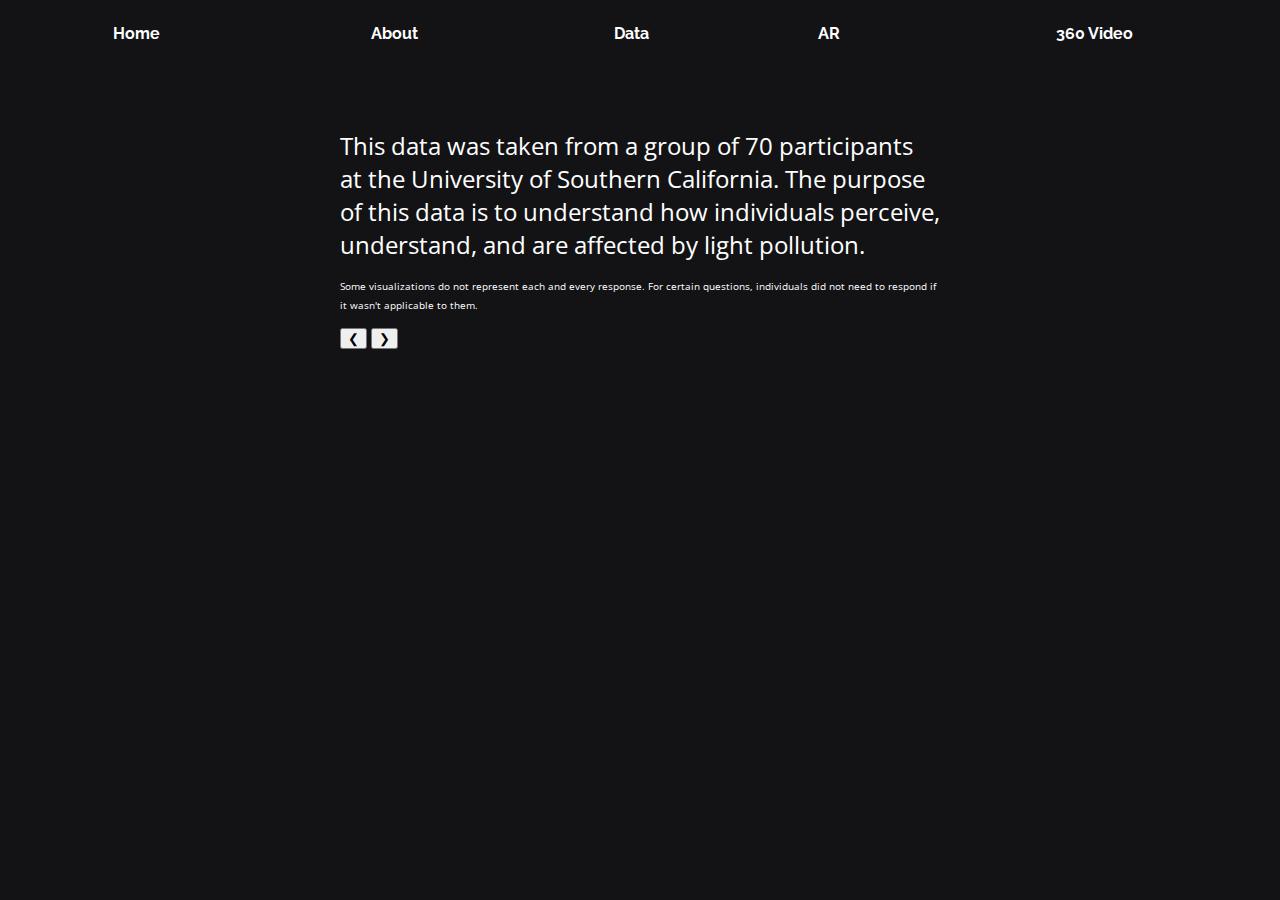
<file: nighthaze/data.html>
<!DOCTYPE html>
<html lang="en">
<head>
	<meta charset="UTF-8">
	<title>Data</title>
	<link href="https://fonts.googleapis.com/css?family=Raleway:200" rel="stylesheet">
  <link href="https://fonts.googleapis.com/css?family=Open+Sans:300,400" rel="stylesheet">
	<script type="text/javascript" src ="js/processing.js"></script>
	<link rel="stylesheet" href="css/nightHazeMain.css">
	<link rel="stylesheet" href="css/data.css">

  
</head>
</head>
<body>

	<div class= "navtrans">
  <div id="navigationWrapper">
  
  <nav>
    <ul>
      <li><a href="indexMain.html">Home</a></li>
      <li><a href="about.html">About</a></li>
      <li><a href="data.html">Data</a></li>
      <li><a href="ar.html">AR</a></li>
      <li><a href="vr.html">360 Video</a></li>
    </ul>
  </nav>
  
</div> 

</div>  

<div class="slider">
  <div class="mySlides" style="width:100%" > <div class="questions"> <span style="font-size:1.7em;"> This data was taken from a group of 70 participants at the University of Southern California. The purpose of this data is to understand how individuals perceive, understand, and are affected by light pollution. </span> <p> <span style ="font-size:.7em ">  Some visualizations do not represent each and every response. For certain questions, individuals did not need to respond if it wasn't applicable to them. </span></p></div> </div> 

  <div class="mySlides" style="width:100%"> <canvas data-processing-sources="data1/data1.pde"></canvas><div class="questions">Number of individuals previously familiar with the concept of light pollution. <span style="color: #e8b653; font-weight: bold;";> 1/10 </span></div> </div>

  <div class="mySlides" style="width:100%"> <canvas data-processing-sources="data2/data2.pde"></canvas> <div class="questions">1. General perceived level of outdoor nighttime brightness based on average night. Level 1 is dark as a natural night and 10 is bright as day. <p> 2. Desired level of overall nighttime brightness for an average night.<span style="color: #e8b653; font-weight: bold;";> 2/10 </span> </p> </div> </div> 

 <div class="mySlides" style="width:100%"> <canvas data-processing-sources="data3/data3.pde"></canvas> <div class="questions"> The desired adjustment of artificial nighttime lighting.<span style="color: #e8b653; font-weight: bold;";> 3/10 </span></div></div> 

 <div class="mySlides" style="width:100%"> <canvas data-processing-sources="data4/data4.pde"></canvas> <div class="questions">Individual responses of the main sources of excessive artificial nighttime light. 
<span style="color: #e8b653; font-weight: bold;";> 4/10 </span></div> </div> 

  <div class="mySlides" style="width:100%"> <canvas data-processing-sources="data5/data5.pde"></canvas> <div class="questions">If individuals believed artificial nighttime lighting should be reduced on campus, these are the areas. Dots represent one response. If an individual noted more than one place, the lines represent that connection.<span style="color: #e8b653; font-weight: bold;";> 5/10 </span></div></div> 

  <div class="mySlides" style="width:100%"> <canvas data-processing-sources="data6/data6.pde"></canvas><div class="questions"> Yes, no and not certain represent the responses on whether individuals believed excessive nighttime artificial lighting causes or contributes to sleep loss. The circles around yes represent the levels, 1 being a little and 10 being significantly.<span style="color: #e8b653; font-weight: bold;";> 6/10 </span></div></div> 

  <div class="mySlides" style="width:100%"> <canvas data-processing-sources="data7/data7.pde"></canvas> <div class="questions">Responses on the level individuals perceive excess light pollution causes or contributes to symptoms of anxiety, visual fatigue, fatigue, depression, or weariness.<span style="color: #e8b653; font-weight: bold;"> 7/10 </span></div></div> 
   
    
    <div class="mySlides" style="width:100%"> <canvas data-processing-sources="data10/data10.pde"></canvas><div class="questions"> Do you wish you could better see the stars at night?<span style="color: #e8b653; font-weight: bold;";> 8/10 </span></div></div>

    <div class="mySlides" style="width:100%"> <div class="questions">  <img src="legislation2.png"> From the inside moving out, this represents responses on whether individuals would support legislation to reduce light pollution. It then shows for what reasons and whether individuals believe it would be important legislation. <span style="color: #e8b653; font-weight: bold;";> 9/10 </span></div></div> 

    <div class="mySlides" style="width:100%"> <div> <video autoplay loop><source src="video/nightHazevideo.mp4" type="video/mp4"></video></div><div class="questions"> Personal responses on how individuals perceive light pollution influencing personal wellbeing and humanity.<span style="color: #e8b653; font-weight: bold;";> 10/10 </span></div></div> 

    
   
  <!--<div class="mySlides" style="width:100%"> <canvas data-processing-sources="Data/data3/data3.pde"></canvas> <canvas data-processing-sources="Data/data3/Table.pde"></canvas> </div>-->
  
  <button class="button1" onclick="plusDivs(-1)">&#10094;</button>
  <button class="button2" onclick="plusDivs(1)">&#10095;</button>
  
</div>



<script>
var slideIndex = 1;
showDivs(slideIndex);

function plusDivs(n) {
  showDivs(slideIndex += n);
}

function showDivs(n) {
  var i;
  var x = document.getElementsByClassName("mySlides");
  if (n > x.length) {slideIndex = 1}    
  if (n < 1) {slideIndex = x.length}
  for (i = 0; i < x.length; i++) {
     x[i].style.display = "none";  
  }
  x[slideIndex-1].style.display = "block";  
}
</script>

	
	
</body>
</html>
</file>
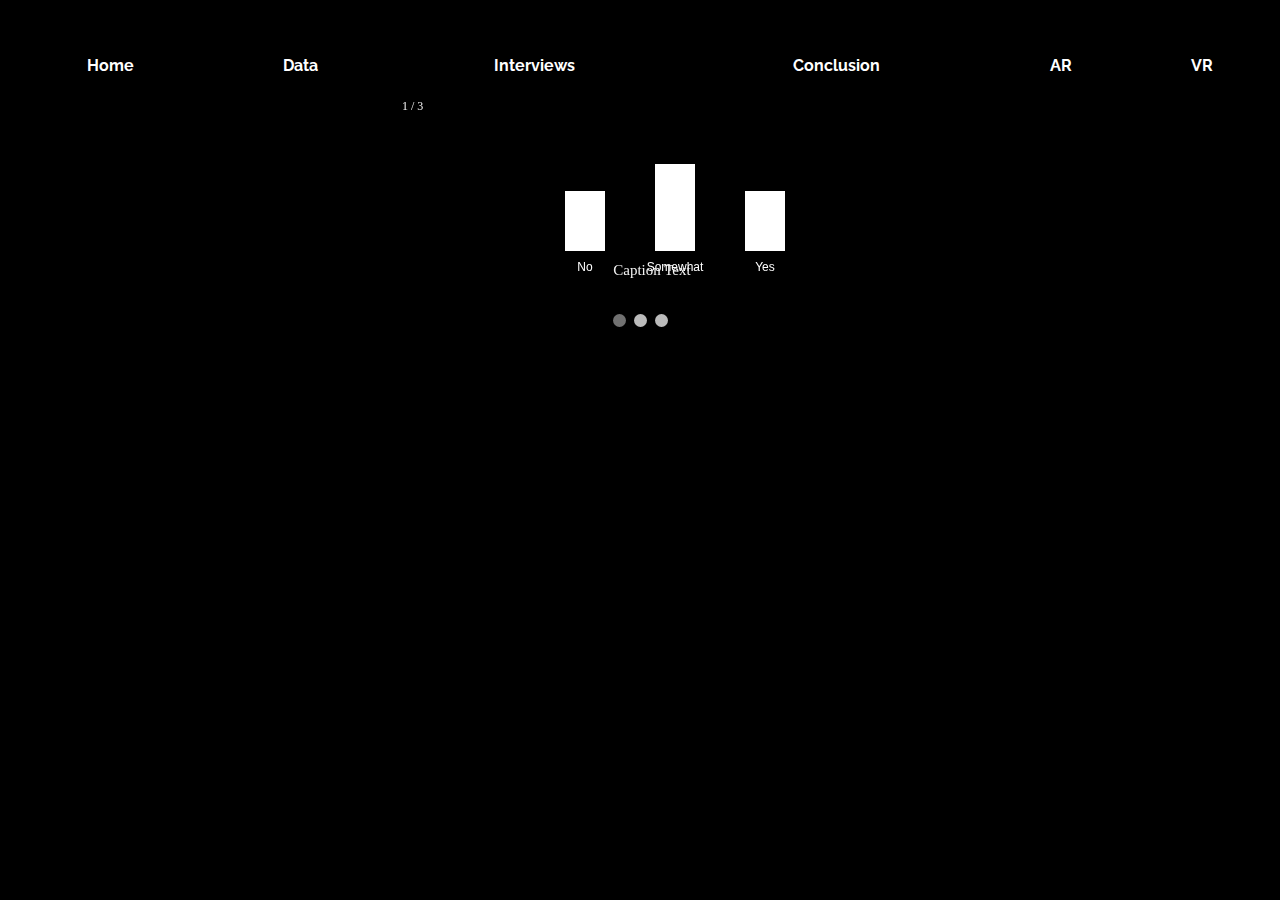
<file: nighthaze/data2.html>
<!DOCTYPE html>
<html lang="en">
<head>
	<meta charset="UTF-8">
	<title>Data</title>
	<link href="https://fonts.googleapis.com/css?family=Raleway:200" rel="stylesheet">
	<script type="text/javascript" src ="js/processing.js"></script>
	<link rel="stylesheet" href="css/nightHazeMain.css">
  <link rel="stylesheet" href="css/slider.css">
	
</head>
<body>

	<div class= "navtrans">
  <div id="navigationWrapper">
  
  <nav>
    <ul>
      <li><a href="indexMain.html">Home</a></li>
      <li><a href="data.html">Data</a></li>
      <li><a href="interviews.html">Interviews</a></li>
      <li><a href="conclusion.html">Conclusion</li>
      <li><a href="ar.html">AR</a></li>
      <li><a href="vr.html">VR</a></li>
    </ul>
  </nav>
  
</div> 

</div>  

<div class="slideshow-container">
  <div class="mySlides fade">
    <div class="numbertext">1 / 3</div>
    <canvas data-processing-sources="data1/data1.pde"></canvas>
    <div class="text">Caption Text</div>
  </div>

  <div class="mySlides fade">
    <div class="numbertext">2 / 3</div>
    <canvas data-processing-sources="data2/data2.pde"></canvas>
    <div class="text">Caption Two</div>
  </div>

  <div class="mySlides fade">
    <div class="numbertext">3 / 3</div>
    <canvas data-processing-sources="data5/data5.pde"></canvas> 
    <div class="text">Caption Three</div>
  </div>

  <a class="prev" onclick="plusSlides(-1)">&#10094;</a>
  <a class="next" onclick="plusSlides(1)">&#10095;</a>
</div>
<br>

<div style="text-align:center">
  <span class="dot" onclick="currentSlide(1)"></span> 
  <span class="dot" onclick="currentSlide(2)"></span> 
  <span class="dot" onclick="currentSlide(3)"></span> 
</div>



<script>
var slideIndex = 1;
showSlides(slideIndex);

function plusSlides(n) {
  showSlides(slideIndex += n);
}

function currentSlide(n) {
  showSlides(slideIndex = n);
}

function showSlides(n) {
  var i;
  var slides = document.getElementsByClassName("mySlides");
  var dots = document.getElementsByClassName("dot");
  if (n > slides.length) {slideIndex = 1} 
  if (n < 1) {slideIndex = slides.length}
  for (i = 0; i < slides.length; i++) {
      slides[i].style.display = "none"; 
  }
  for (i = 0; i < dots.length; i++) {
      dots[i].className = dots[i].className.replace(" active", "");
  }
  slides[slideIndex-1].style.display = "block"; 
  dots[slideIndex-1].className += " active";
}
</script>

	
	
</body>
</html>
</file>
<file: nighthaze/css/nightHazeMain.css>
/*body{
    background-color: black;
  margin: 0;
}*/


/*.navtrans {
background-color: rgba(20,25,37);
background-color: rgba(20,25,37, 0.15); */


}
.navigationWrapper {
      margin: 0 auto;
      width: 80%;
      background-color:#4286f4; 
    }
    
     nav {
      margin-top: .5em;
      display: table;
      width: 100%;
      height: 1.4em;
      border-collapse: collapse;
      border: none;
      
      

    }
    
    nav ul {
      display: table-row;
     
    }
    
    nav li {
      
      display: block;
      display: table-cell;
      margin: 0;
      text-align: center;
      
    }
    
    nav li a {
      font-family: 'Raleway', sans-serif;
      display: block;
      padding:  1em;
      text-decoration: none;
      font-weight: bold;
      font-size: 1em;
      color: #FFFFFF;
    
    }
</file>
<file: nighthaze/css/data.css>
html{

 height: 100%;
 /*background: -webkit-radial-gradient(center ellipse, #061a33 0%, #000000 100%);*/ 
  /*background: radial-gradient(2510% 120% at bottom, #F6E9D1 0%, #2B2A2A 50%,  #131316 100%);*/
  background: #131316; 
  overflow: scroll;

}

.slider{
max-width: 600px;
max-height: 800px;
  position: relative;
  margin: auto; 
	
}

.mySlides {
padding-top: 70px; 

}

.questions {
max-width: 600px;
max-height: 800px;
position: relative;
margin: auto;
font-weight: 300px; 
font-size: .9em; 
font-family: 'Open Sans', sans-serif;
color: #FFFFFF;

}
</file>
<file: nighthaze/css/slider.css>
body{

  background-color: black; 
}

/* Slideshow container */
.slideshow-container {
  max-width: 500px;
  position: relative;
  margin: auto;
}

.mySlides {
    display: none;
}

/* Next & previous buttons */
.prev, .next {
  cursor: pointer;
  position: absolute;
  top: 50%;
  width: auto;
  margin-top: -22px;
  padding: 16px;
  
  font-weight: bold;
  font-size: 18px;
  transition: 0.6s ease;
  border-radius: 0 3px 3px 0;
}

/* Position the "next button" to the right */
.next {
  right: 0;
  border-radius: 3px 0 0 3px;
}



/* Caption text */
.text {
  color: #f2f2f2;
  font-size: 15px;
  padding: 8px 12px;
  position: absolute;
  bottom: 8px;
  width: 100%;
  text-align: center;
}

/* Number text (1/3 etc) */
.numbertext {
  color: #f2f2f2;
  font-size: 12px;
  padding: 8px 12px;
  position: absolute;
  top: 0;
}

/* The dots/bullets/indicators */
.dot {
  cursor:pointer;
  height: 13px;
  width: 13px;
  margin: 0 2px;
  background-color: #bbb;
  border-radius: 50%;
  display: inline-block;
  transition: background-color 0.6s ease;
}

.active, .dot:hover {
  background-color: #717171;
}

/* Fading animation */
.fade {
  -webkit-animation-name: fade;
  -webkit-animation-duration: 1.5s;
  animation-name: fade;
  animation-duration: 1.5s;
}

@-webkit-keyframes fade {
  from {opacity: .4} 
  to {opacity: 1}
}

@keyframes fade {
  from {opacity: .4} 
  to {opacity: 1}
}
</file>
